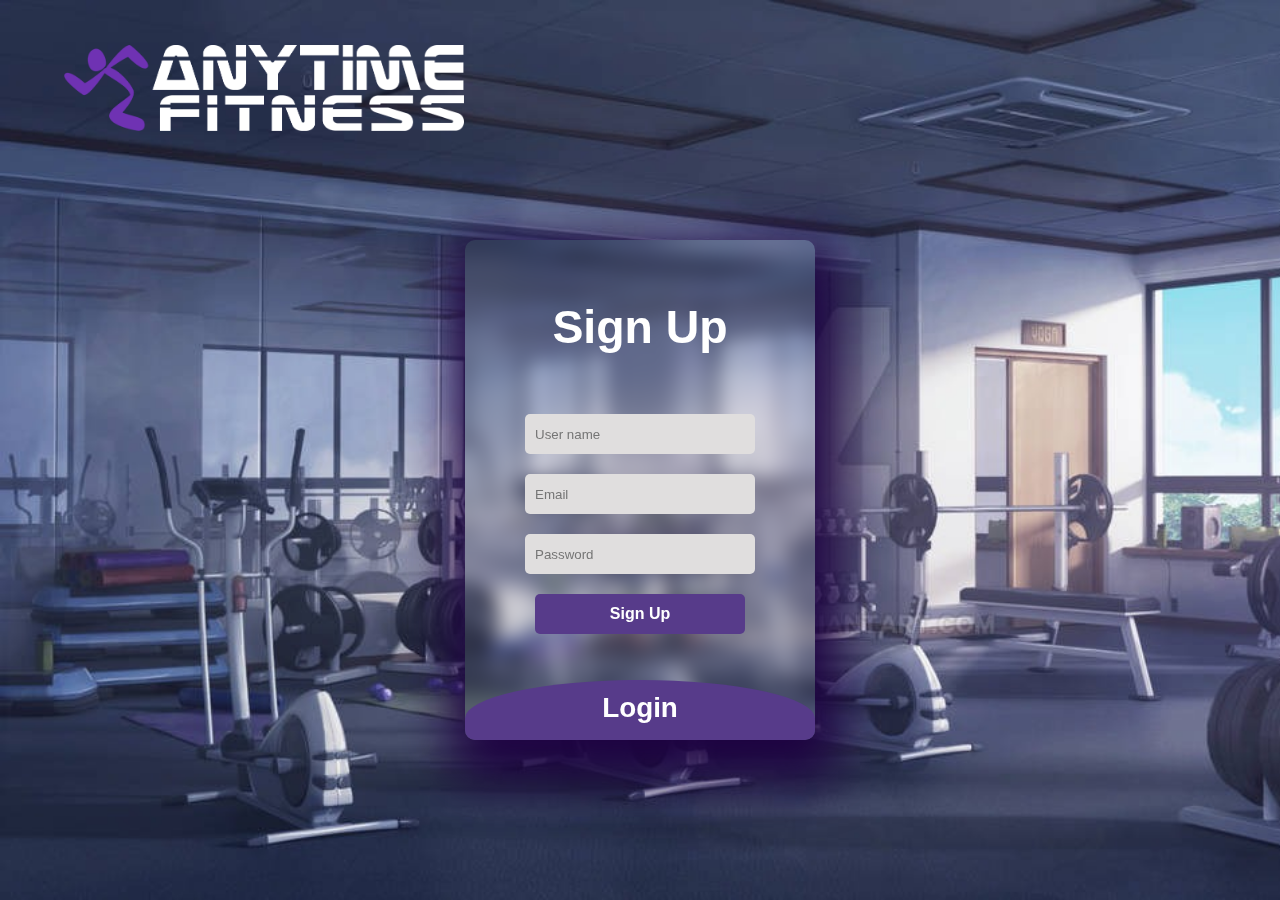
<file: logIn.html>
<!DOCTYPE html>
<html lang="en">
    <head>
        <meta charset="UTF-8">
        <meta http-equiv="X-UA-Compatible" content="IE=edge">
        <meta name="viewport" content="width=device=witdth, initial-scale=1.0">
        <link rel="stylesheet" href="logIn.css">
        <title>LOG IN FORM</title>
    </head>
    
    <body>
        <div class="logo">
            <a href="main.html"><img src="image/Logo.png" alt="Logo"></a>
        </div>
        
        <div class="main">
            <input type="checkbox" id="chk" aria-hidden="true">

            <div class="signup">
                <form action="">
                    <label for="chk" aria-hidden="true">Sign Up</label>
                    <input type="text"  name="txt" placeholder="User name" required="">
                    <input type="email" id="sign-email" name="email" placeholder="Email" required="">
                    <input type="Password" id="sign-pass" name="pswd" placeholder="Password" required="">
                    <input type="button" onclick="register()" value="Sign Up" class="button">
                </form>
            </div>

            <div class="login">
                <form action="">
                    <label for="chk" aria-hidden="true">Login</label>
                    <input type="email" id="log-email" name="email" placeholder="Email" required="">
                    <input type="Password" id="log-pass" name="pswd" placeholder="Password" required="">
                    <input type="button" onclick="register()" value="Login" class="button">
                </form>
            </div>

        </div>
    </body>

    <script>
        function register(){
            let lemail = document.getElementById('log-email');
            let lpass = document.getElementById('log-pass');

            let email = "defaultAccount@gmail.com";
            let password = "1234";

            if(lemail.value == email && lpass.value == password){
                window.location.href = "index.html";
            }else{
                alert("Account does not exist");
            }
            
        }

    </script>

</html>
</file>
<file: logIn.css>
body{
    margin: 0;
    padding: 0;
    display: flex;
    justify-content: center;
    align-items: center;
    min-height: 100vh;
    font-family: 'Jost', sans-serif;
    background: url(image/gym.jpg);
    background-size: cover;
}

.logo{
    position: absolute;
    top: 5%;
    left: 5%;
    height: 20rem;
    width: 25rem;
}

.logo img{
    max-width: 100%;
    max-height: 100%;
    margin: auto;
}

.main{
    margin-top: 5rem;
    width: 350px;
    height: 500px;
    overflow: hidden;
    border-radius: 10px;
    box-shadow: 5px 20px 50px 20px #1E0342;
    backdrop-filter: blur(10px);
    background-position: center;
}

#chk{
    display: none;
}

.signup{    
    position: relative;
    width: 100%;
    height: 100%;
}

label{
    color: #fff;
    font-size: 2.9rem;
    justify-content: center;
    display: flex;
    margin: 60px;
    font-weight: bold;
    cursor: pointer;
    transition: .5s ease-in-out;
}

input{
    width: 60%;
    height: 20px;
    background: #e0dede;
    justify-content: center;
    display: flex;
    margin: 20px auto;
    padding: 10px;
    border: none;
    outline: none;
    border-radius: 5px;
}

.button{
    width: 60%;
    height: 40px;
    margin: 10px auto;
    justify-content: center;
    display: block;
    color: #fff;
    background: #573b8a;
    font-size: 1em;
    font-weight: bold;
    margin-top: 20px;
    outline: none;
    border: none;
    border-radius: 5px;
    transition: .2s ease-in;
    cursor: pointer;
}

button:hover{
    background: #6d44b8;
}

.login{
    height: 460px;
    background: #573b8a;
    border-radius: 60% / 10%;
    transform: translateY(-180px);
    transition: .8s ease-in-out;
}

.login label{
    color: #fff;
    transform: scale(.6);
}

#chk:checked~ .login{
    transform: translateY(-500px);
}

#chk:checked~ .login label{
    transform: scale(1);
}

#chk:checked~ .signup label{
    transform: scale(.6);
}

@media (max-width:800px){
    .logo{
        -webkit-transition: all .2s ease-in-out;
        margin-left: 115px;
    }

    .logo img{
        -webkit-transform: scale(.9);
    }
}
</file>
